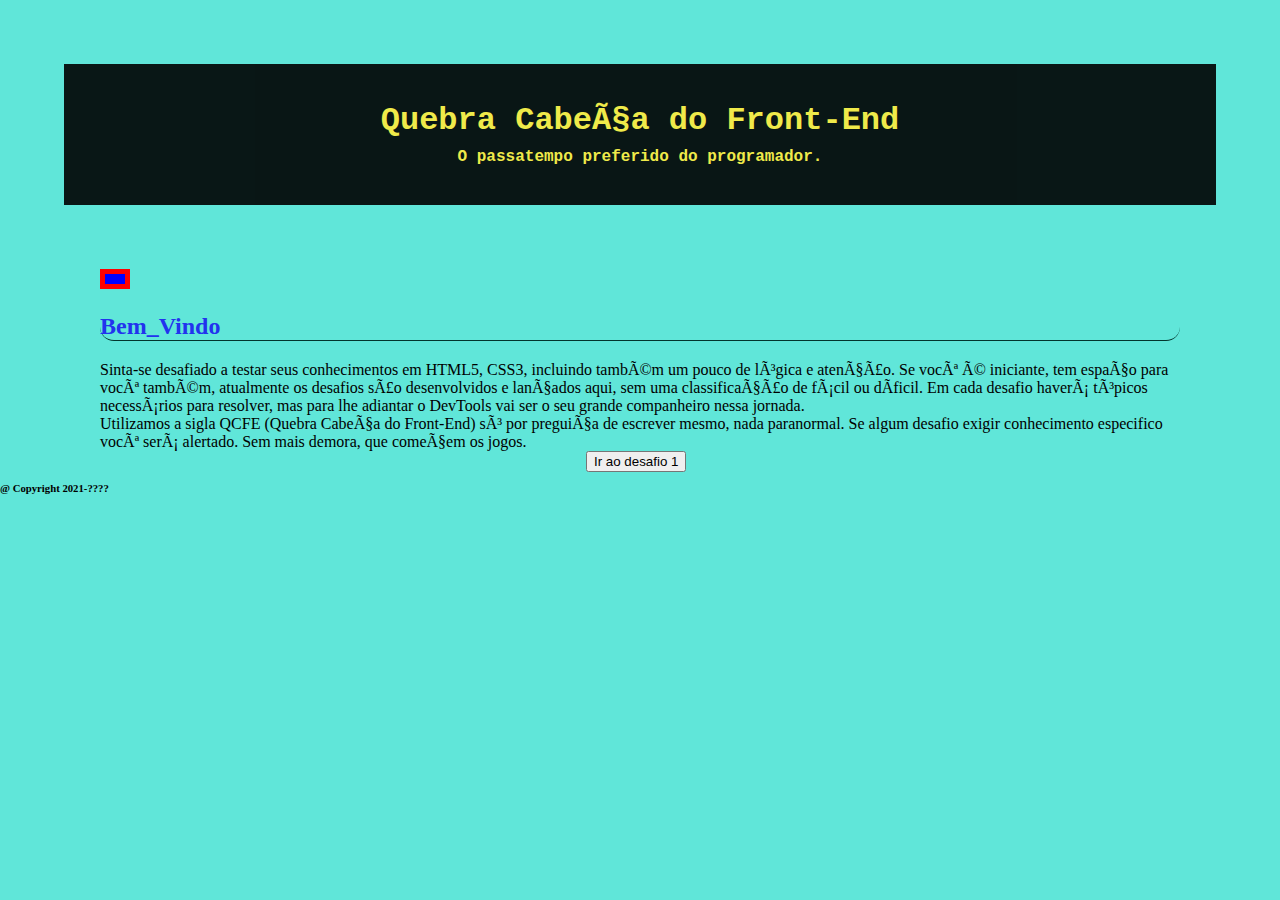
<file: Index.html>
<!DOCTYPE html>
<html lang='pt_br'>

    <head>
        <meta http-equiv='content-type' content='text/html' charset='UFT-8'>
        <meta http-equiv='X-UA-Compatible' content='IE=edge'>
        <meta http-equiv='refresh' content=''>

        <meta name='keywords' content=''>
        <meta name='author' content=''>
        <meta name='description' content=''>
        <meta name='viemport' content='width=device-width, initial-scale=1.0'>

        <title>Quebra Cabeça do Front-End</title>

        <link rel='stylesheet' href='./css/index.css'>

    </head>

    <body>
        <header>
                <h1>Quebra Cabeça do Front-End</h1>
                <strong>O passatempo preferido do programador.</strong>
        </header>

        <main>
		<svg><rect 
width="30" 
height="20" 
style="fill:rgb(0,0,255);
stroke-width:10;
stroke:rgb(255,0,0)" />

		</svg>
		<h2>Bem_Vindo</h2>
              <p>Sinta-se desafiado a testar seus conhecimentos em HTML5, CSS3, incluindo também um pouco de lógica e atenção.
		Se você é iniciante, tem espaço para você também, 
		atualmente os desafios são desenvolvidos e lançados aqui, 
		sem uma classificação de fácil ou díficil. 
		Em cada desafio haverá tópicos necessários para resolver, 
		mas para lhe adiantar o DevTools vai ser o seu grande companheiro nessa jornada. 
		</p><p>
		Utilizamos a sigla QCFE (Quebra Cabeça do Front-End) só por preguiça de escrever mesmo, nada paranormal. 
		Se algum desafio exigir conhecimento especifico você será alertado. 
		Sem mais demora, que começem os jogos.
                </p>
            	<a href="desafio1.html"><button>Ir ao desafio 1</button></a>
        </main>

        <footer>
            <h6>@ Copyright 2021-????</h6>
        </footer>
    </body>
</html>
</file>
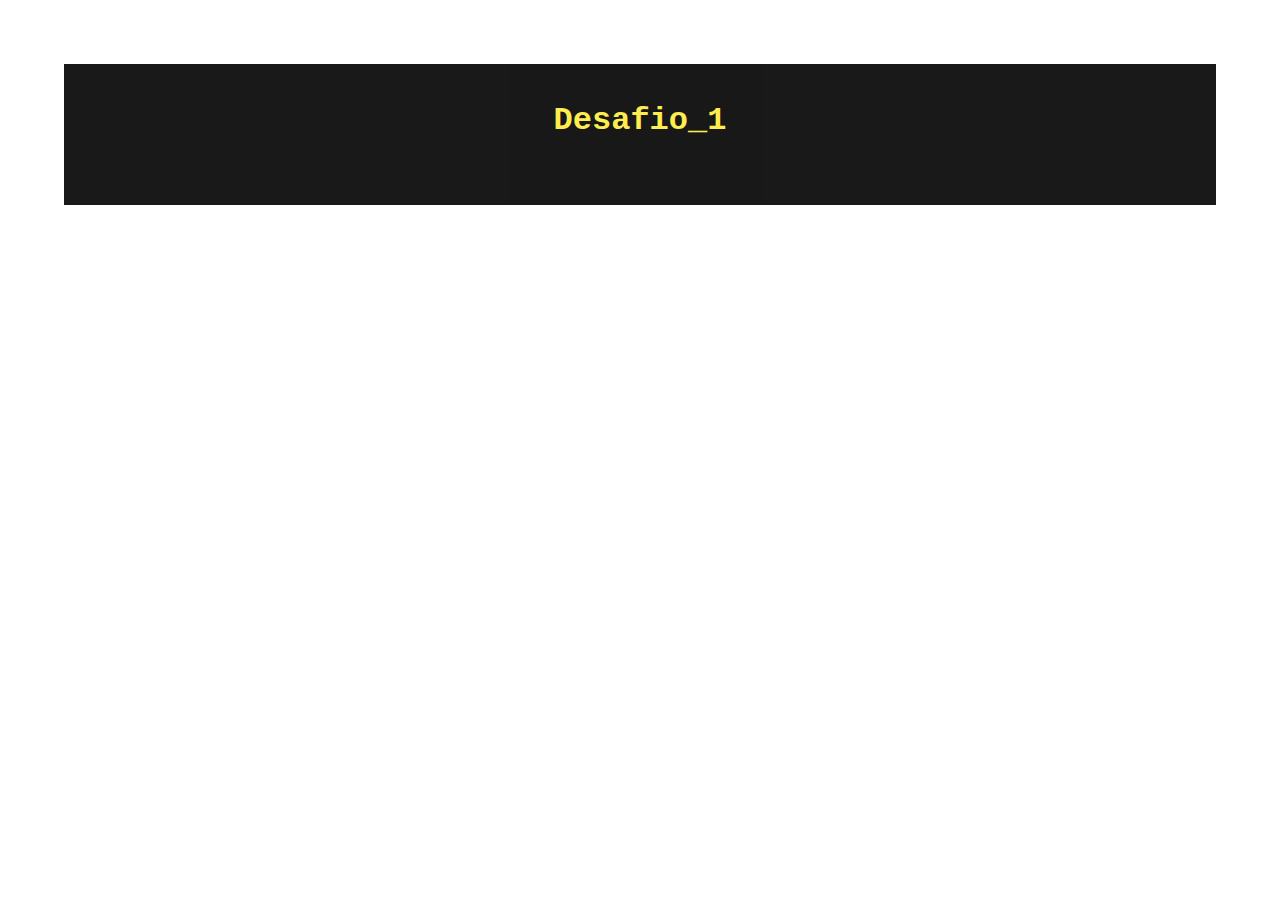
<file: Desafio1.html>
<!DOCTYPE html>
<html lang='pt_br'>

    <head>
        <meta http-equiv='content-type' content='text/html' charset='UFT-8'>
        <meta http-equiv='X-UA-Compatible' content='IE=edge'>
        <meta http-equiv='refresh' content=''>

        <meta name='keywords' content=''>
        <meta name='author' content=''>
        <meta name='description' content=''>
        <meta name='viemport' content='width=device-width, initial-scale=1.0'>

        <title>Desafio1_QBFE</title>

        <link rel='stylesheet' href='./css/desafio1.css'>

    </head>

    <body>
        <header>
                <h1>Desafio_1</h1>
                <strong>
                    <br>
                </strong>
        </header>

        <main>

        </main>

        <footer>

        </footer>

    </body>
</html>
</file>
<file: css/index.css>
/*GARANTIR INICIO PADRÃO*/

html, body, strong, p, div, h1, header,a, h6, main, footer{
	margin: 0;
	padding: 0;
	box-sizing: border-box;
	list-style: none;
	text-decoration: none;
}
:root{
	--fonteTexto: 'Courier New', 'Courier', 'monospace';
}
body{
	background-color: #60e6d9;
}
header{
	background-color: black;
	opacity: 90%;
	display: block;
	font-family: var(--fonteTexto);
	font-weight:900;
	text-align: center;
	padding: 2.4rem;
	margin: 4rem 4rem;
	color: #ffeb3b;
}
header h1{
	margin-bottom: 9px;
}
header strong{}

main{
	margin: 10px 100px;
}
main svg{
width: 30px; 
height: 20px;
}
main h2{
	border-bottom: 1px solid #02352d;
	border-radius: 21px;
	color: #23E;
}
main p{}

main button{
	margin: 0 45%;
	 
}
</file>
<file: css/desafio1.css>
/*GARANTIR INICIO PADRÃO*/

html, body, strong, p, div, h1, header,a, h6, main, footer{
	margin: 0;
	padding: 0;
	box-sizing: border-box;
	list-style: none;
	text-decoration: none;
}
:root{
	--fonteTexto: 'Courier New', 'Courier', 'monospace';
}
body{}
header{
	background-color: black;
	opacity: 90%;
	display: block;
	font-family: var(--fonteTexto);
	font-weight:900;
	text-align: center;
	padding: 2.4rem;
	margin: 4rem 4rem;
	color: #ffeb3b;
}
header h1{
	margin-bottom: 9px;
}
header strong{}

main{}
</file>
